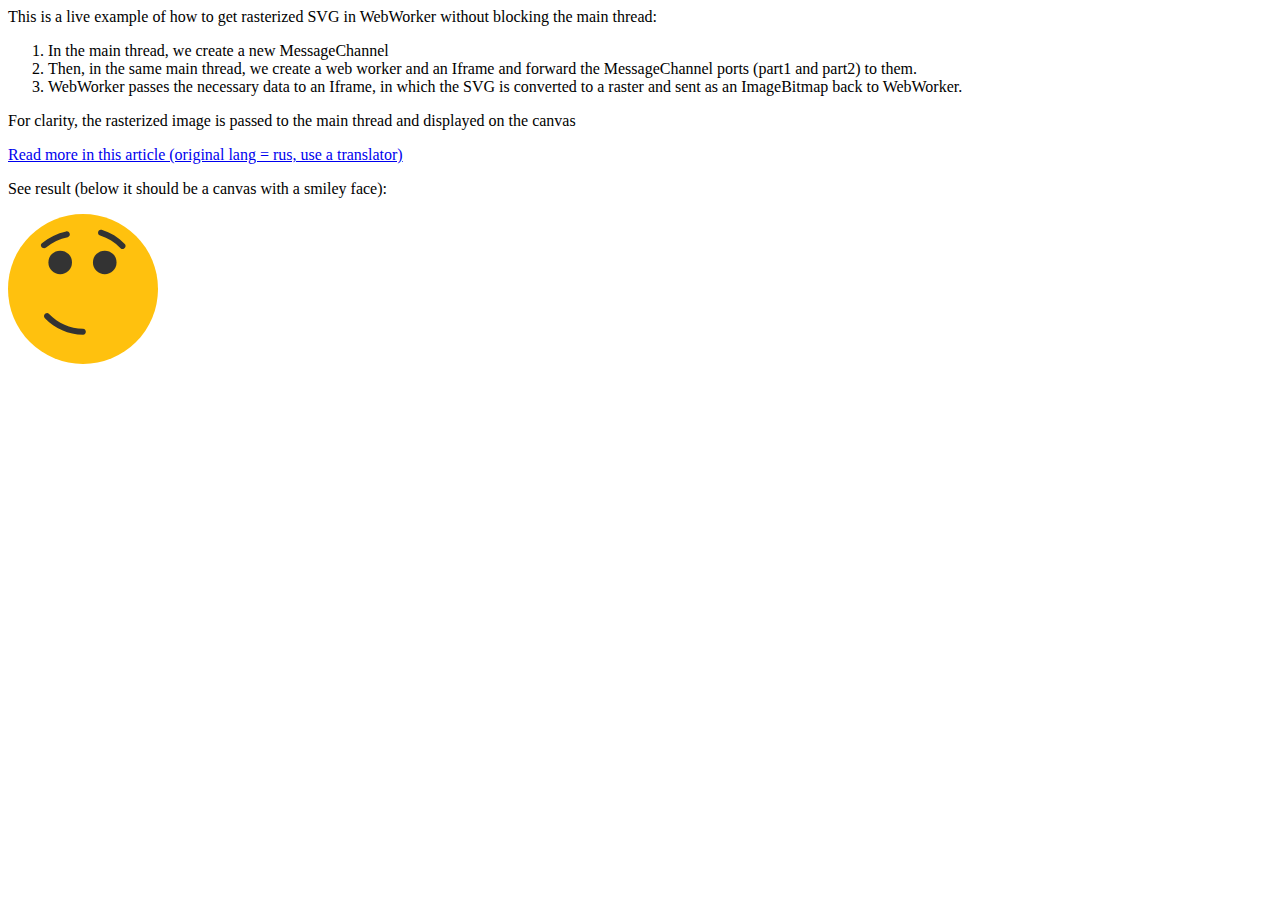
<file: index.html>
<html>
  <head>
    <meta charset="utf-8" />
    <link rel="stylesheet" href="style.css" />
  </head>

  <body>
    <div>
      <p>
        This is a live example of how to get rasterized SVG in WebWorker
        without blocking the main thread:
      </p>
      <ol>
        <li>In the main thread, we create a new MessageChannel</li>
        <li>
          Then, in the same main thread, we create a web worker and an Iframe
          and forward the MessageChannel ports (part1 and part2) to them.
        </li>
        <li>
          WebWorker passes the necessary data to an Iframe, in which the SVG is
          converted to a raster and sent as an ImageBitmap back to WebWorker.
        </li>
      </ol>
      <p>
        For clarity, the rasterized image is passed to the main thread and
        displayed on the canvas
      </p>
      
      <p>
        <a href="https://olegbarabanov.ru/dev/dekodirovanie-svg-v-webworker-v-javascript" target="_blank">Read more in this article (original lang = rus, use a translator)</a>
       </p>
      
      <div>
        <p>See result (below it should be a canvas with a smiley face):</p>
        <canvas id="canvas-for-rasterized-svg"></canvas>
      </div>
    </div>
    <iframe id="frame-for-rasterized-svg" src="iframe.html"></iframe>
    <script src="main.js"></script>
  </body>
</html>
</file>
<file: style.css>
#frame-for-rasterized-svg {
  position: absolute;
  top: 0;
  left: 0;
  width: 0;
  height: 0;
  border: 0;
}
</file>
